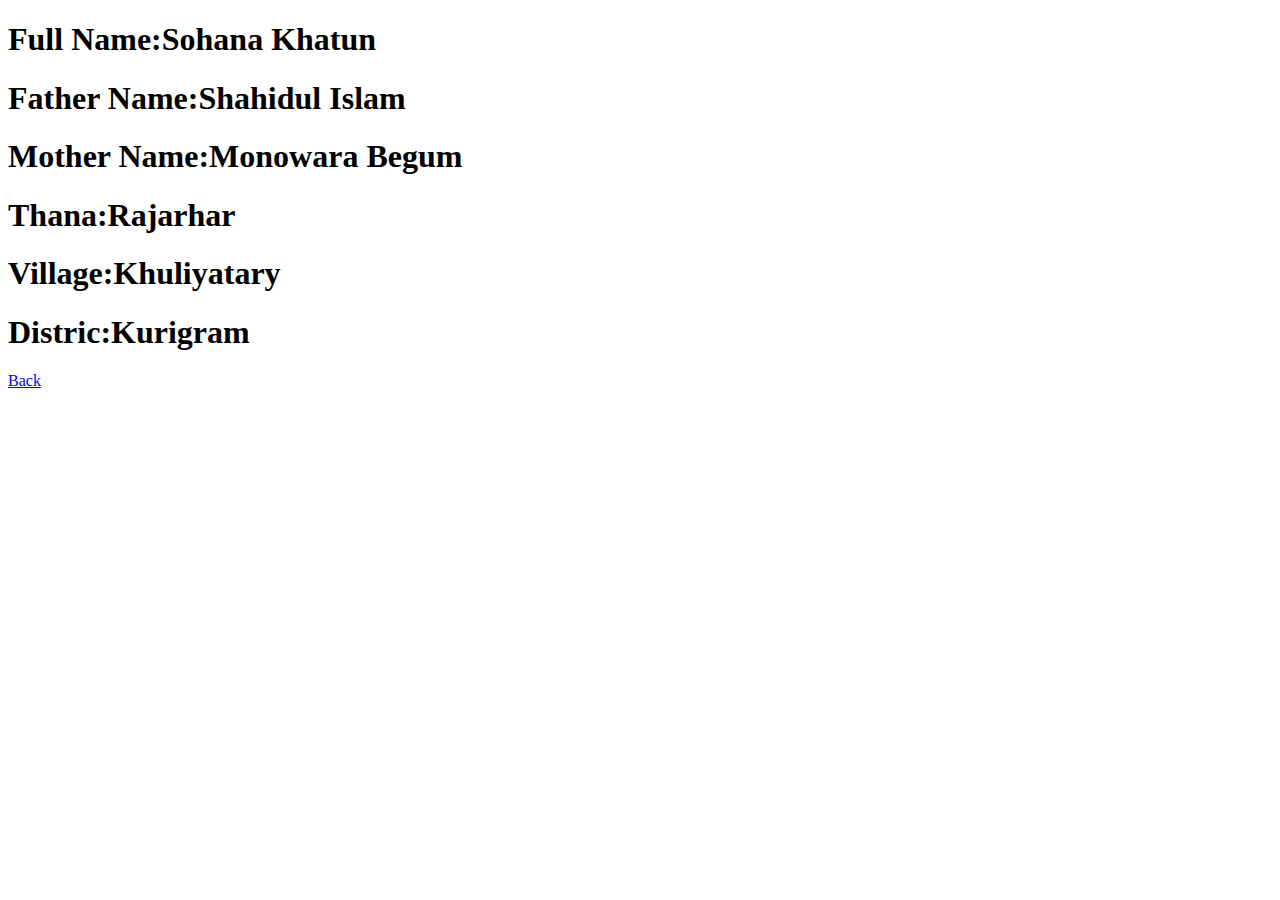
<file: about/index.html>
<!DOCTYPE html>
<html lang="en">

<head>
    <meta charset="UTF-8">
    <meta name="viewport" content="width=device-width, initial-scale=1.0">
    <title>Document</title>
</head>

<body>
    <h1>Full Name:Sohana Khatun</h1>
    <h1>Father Name:Shahidul Islam</h1>
    <h1>Mother Name:Monowara Begum</h1>
    <h1>Thana:Rajarhar</h1>
    <h1>Village:Khuliyatary</h1>
    <h1>Distric:Kurigram</h1>
    <a href="../index.html">Back</a>
</body>

</html>
</file>
